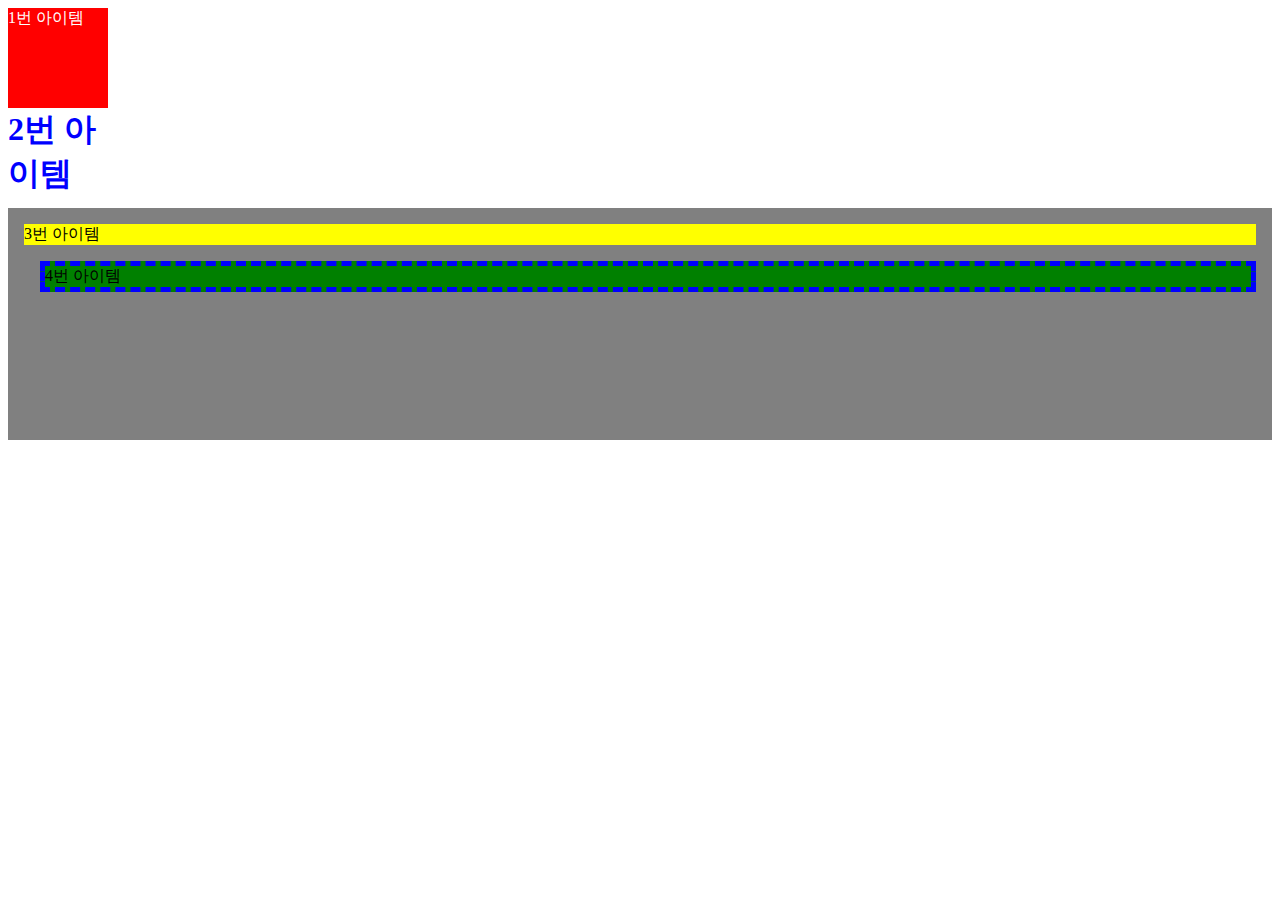
<file: learn-css-attributes.html>
<html>
  <head>
    <style type="text/css">
      /*이 곳에 CSS를 작성합니다.*/
      #item1 {
        width: 100px;
        height: 100px;
        background-color: red;
        /* 텍스트의 색상 */
        color: white;
      }
      #item2 {
        width: 100px;
        height: 100px;
        color: blue;
        font-size: 32px;
        font-weight: bold;
      }
      #item-list {
        height: 200px;
        background-color: grey;
        /* 패딩은 자식들을 바탕으로 자기 안쪽에서 여백을 준다 */
        padding: 16px;
      }
      #item-list > #item3 {
        margin-bottom: 16px;
        background-color: yellow;
      }
      #item-list > #item4 {
        margin-left: 16px;
        background-color: green;
        /* border 값은 너비, 스타일, 색상 순서 */
        border: 5px dashed blue;
      }
    </style>
  </head>
  <body>
    <div id="item1">1번 아이템</div>
    <div id="item2">2번 아이템</div>
    <div id="item-list">
      <div id="item3">3번 아이템</div>
      <div id="item4">4번 아이템</div>
    </div>
  </body>
</html>
</file>
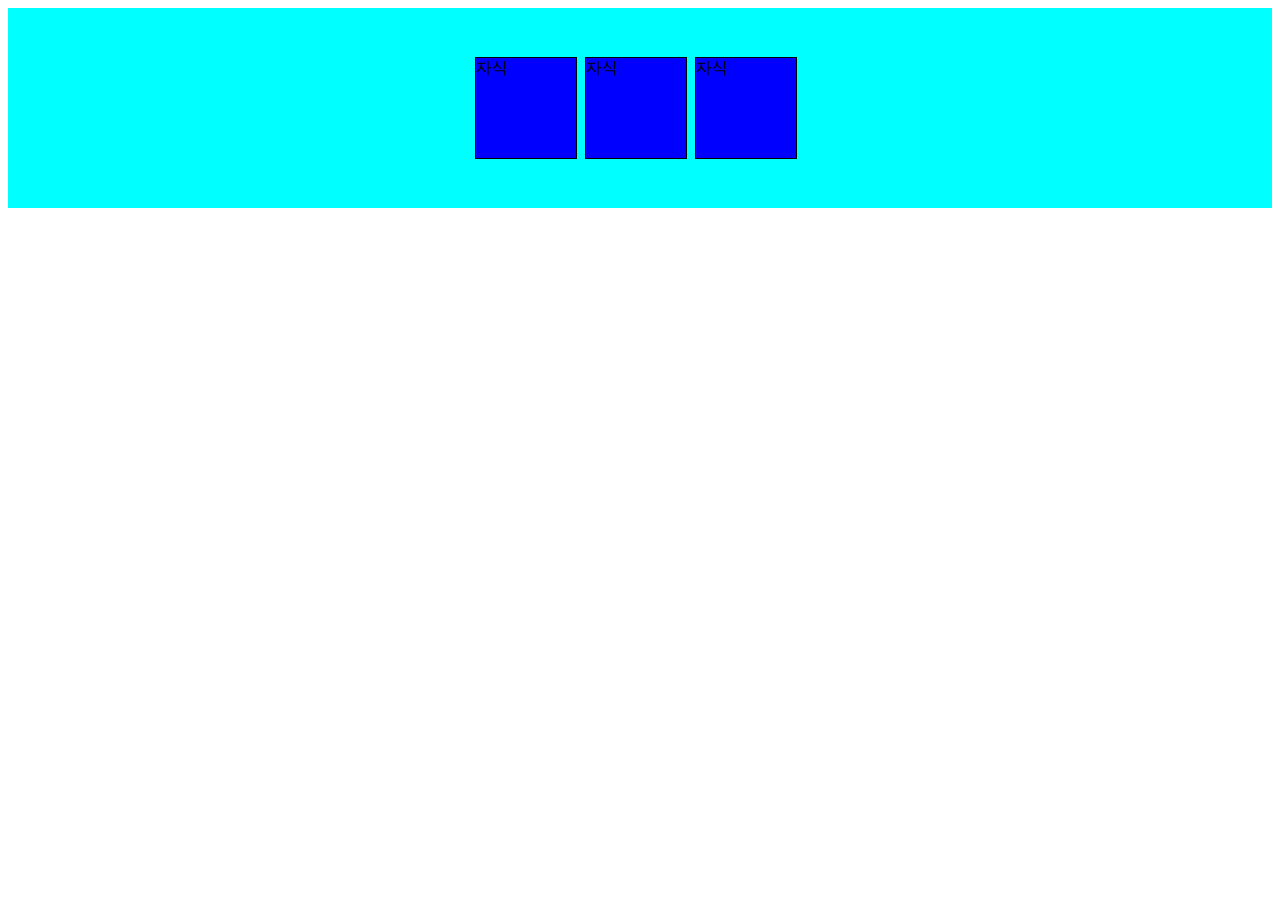
<file: learn-css-flexbox.html>
<html>
  <head>
    <style>
      /* 부모가 자식의 높이만큼 크기 차지 */
      .parent {
        /* 수평적으로 배치 컨테이너는 부모 자식은 아이템*/
        display: flex;
        background-color: aqua;
        /* flex-direction: column;  플렉스를 수직으로 배치하려면*/
        /* felx-direction: row; 플렉스가 수평으로 (사실상 기본) */
        /* justify-contest 아이템 정렬 방향과 같은 방향으로 여백 관리 */
        justify-content: center;
        /* align-items 아이템 정렬 방향과 다른 방향으로 여백 관리  */
        /* 자식의 높이가 설정되지 않으면 부모를 따라감 */
        height: 200px;
        align-items: center;
      }

      .child {
        width: 100px;
        height: 100px;
        background-color: blue;
        margin-right: 8px;
        border: 1px solid black;
      }
    </style>
  </head>

  <body>
    <div class="parent">
      <div class="child">자식</div>
      <div class="child">자식</div>
      <div class="child">자식</div>
    </div>
  </body>
</html>
</file>
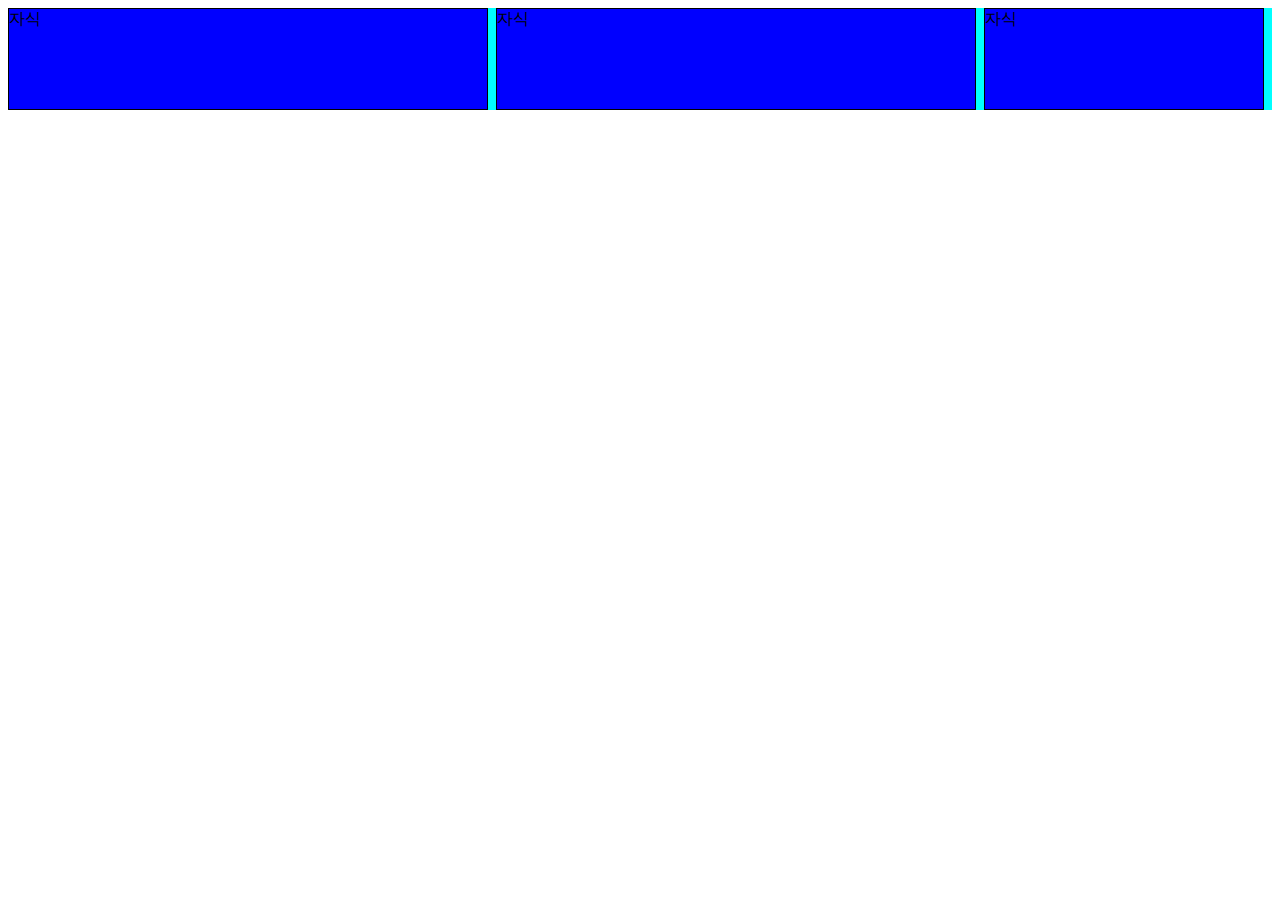
<file: learn-css-flexbox2.html>
<html>
  <head>
    <style>
      .parent {
        display: flex;
        background-color: aqua;
      }

      .child {
        width: 100px;
        height: 100px;
        background-color: blue;
        margin-right: 8px;
        border: 1px solid black;
      }

      #child1 {
        /* 플렉스 방향에서 기본적인 너비 */
        /* 따로 적용이 안되면 너비나 깊이중 플렉스 방향과 일치하는 쪽으로 적용 */
        /* 그래서 자주 사용하지는 않음 */
        flex-basis: 200px;
        /* flex-grow 여백을 차지하는 비율  */
        /* 기본은 0 */
        flex-grow: 1;
        /* flex-shrink 는 컨테이너가 자식들보다 줄었을때 얼마나 줄일지 비율 */
        /* 기본은 1 클수록 많이 줄어듬*/
        flex-shrink: 1;
      }
      #child2 {
        /* border처럼 한번에 여러 값 지정가능 */
        /* grow shrink basis */
        flex: 1 1 200px;
      }
      #child3 {
        /* 1 1 auto 와 동일한 값 */
        flex: 1;
      }
    </style>
  </head>

  <body>
    <div class="parent">
      <div id="child1" class="child">자식</div>
      <div id="child2" class="child">자식</div>
      <div id="child3" class="child">자식</div>
    </div>
  </body>
</html>
</file>
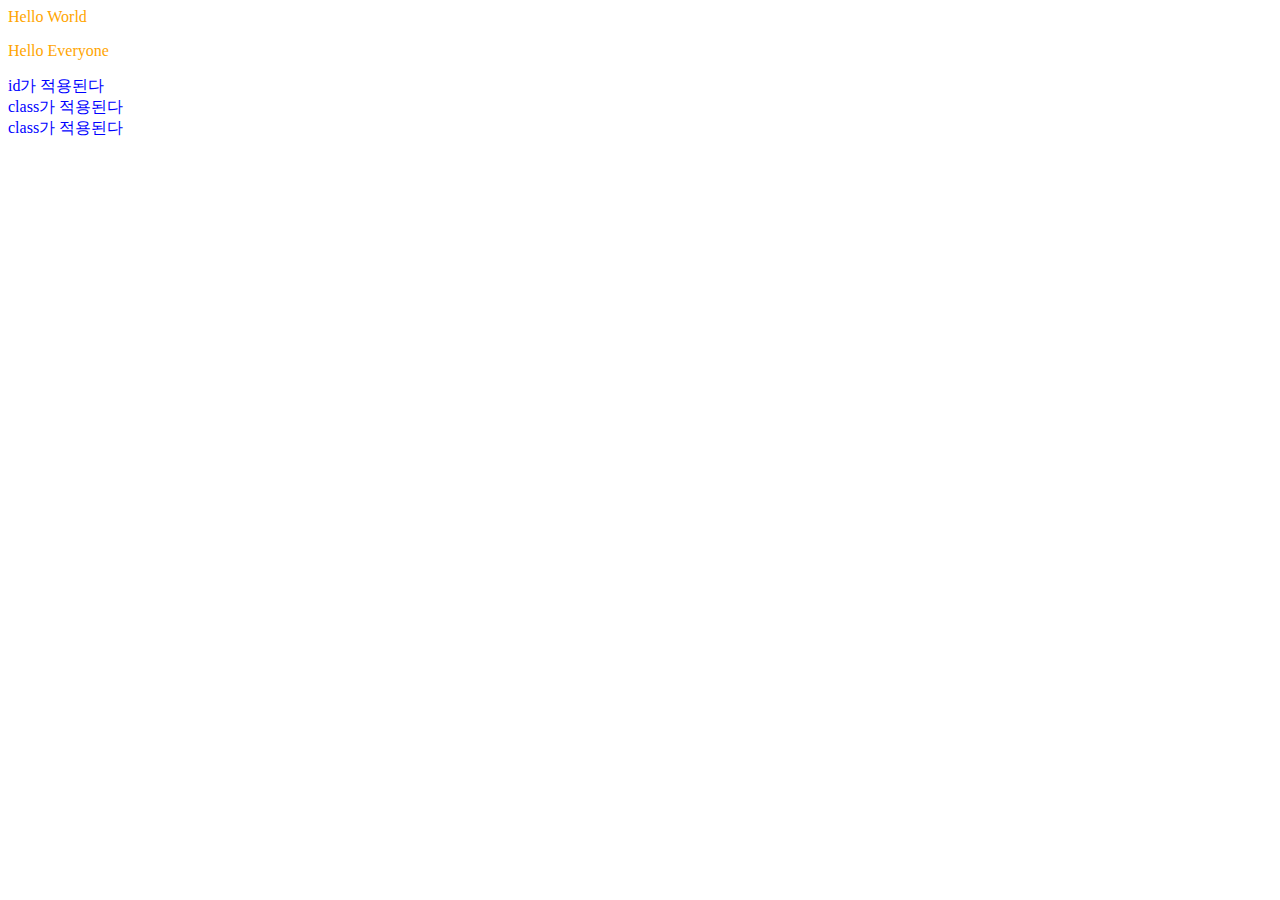
<file: learn-css.html>
<html>
  <head>
    <style type="text/css">
      p {
        color: orange;
      }

      #id-test,
      .class-test {
        color: blue;
      }
    </style>
  </head>
  <body>
    <p>Hello World</p>
    <p>Hello Everyone</p>
    <div id="id-test">id가 적용된다</div>
    <div class="class-test">class가 적용된다</div>
    <div class="class-test">class가 적용된다</div>
  </body>
</html>
</file>
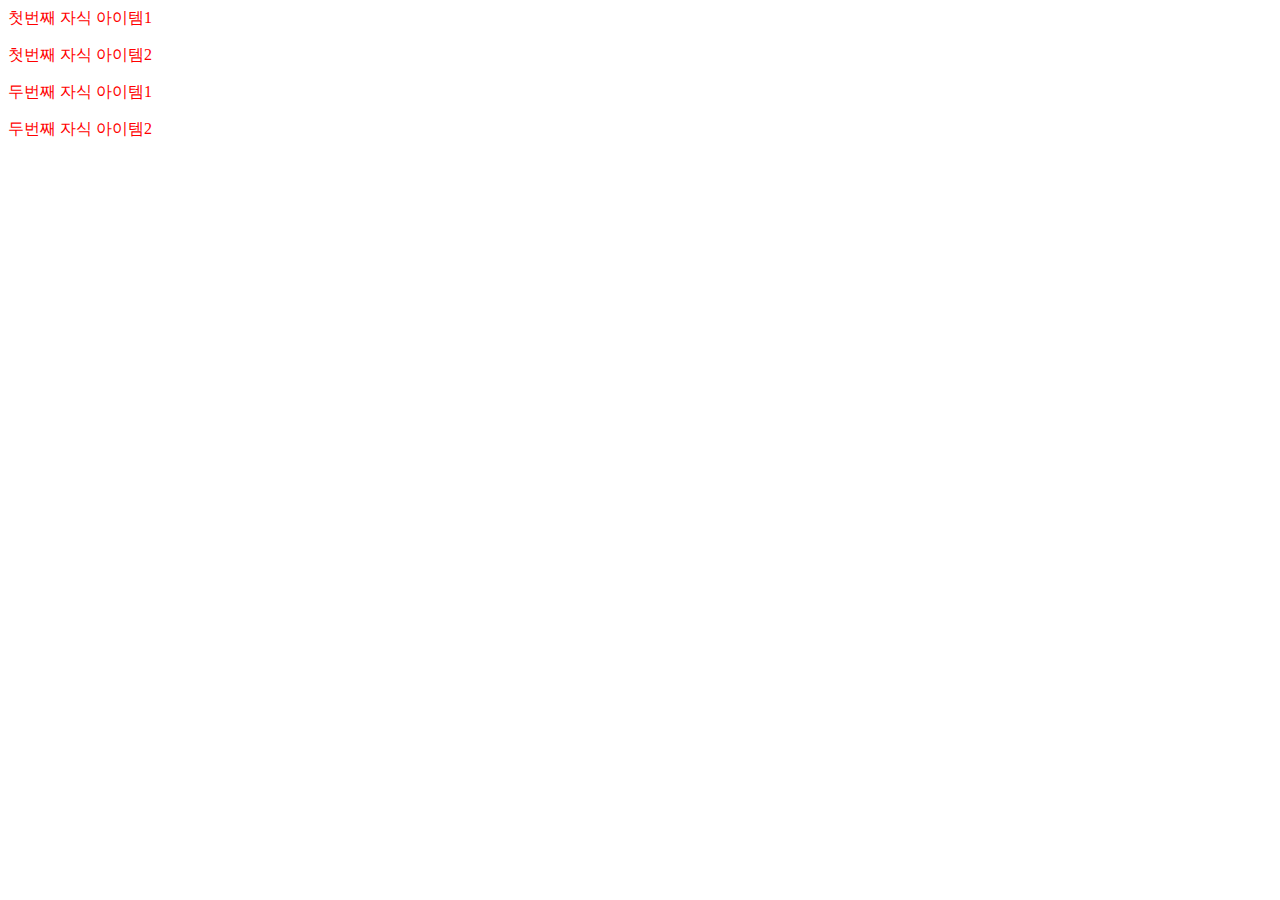
<file: learn-css2.html>
<html>
  <head>
    <!--html 주석-->
    <style type="text/css">
      /* css주석 */
      /* 하위 선택자 */
      #item-list p {
        color: red;
      }
      /* ctrl + / 누르면 자동으로 주석 */
      /* 자식 선택자 */
      /* 겹치는 경우 밑에있는 스타일이 적용 */
      .class-test > p {
        color: blue;
      }
    </style>
  </head>
  <body>
    <div id="item-list">
      <p>첫번째 자식 아이템1</p>
      <p>첫번째 자식 아이템2</p>
      <div class="class-test">
        <p>두번째 자식 아이템1</p>
        <p>두번째 자식 아이템2</p>
      </div>
    </div>
  </body>
</html>
</file>
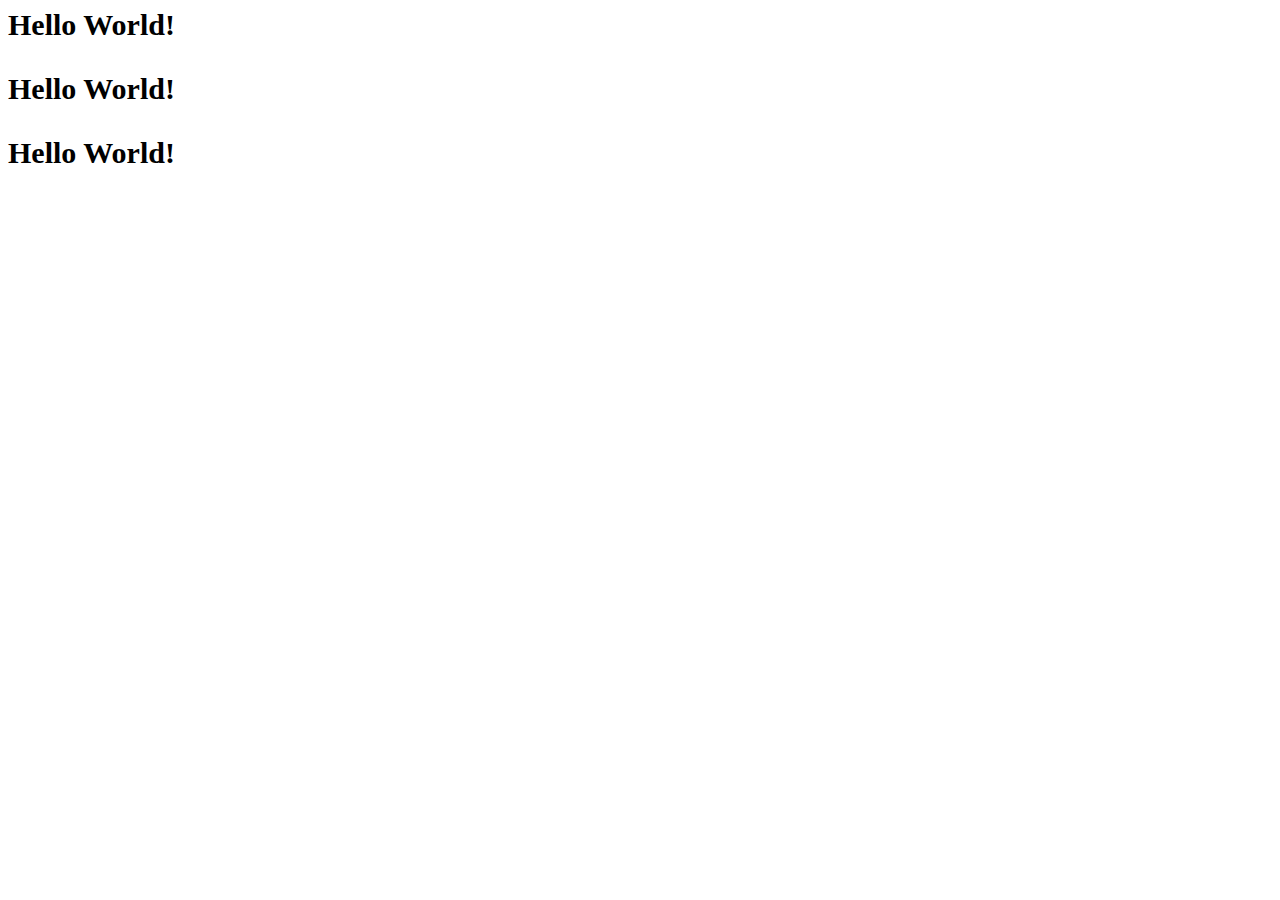
<file: web.html>
<html>
  <head>
    <title>그랩마켓에 오신 걸 환영합니다!</title>
    <!--
        링크 태그는 외부 리소스 가져오는 용도 (ex: css, 폰트)
        href 속성은 어떤 링크의 파일을 불러올것이냐를 값으로 지정
        rel 속성은 어떤 타입인지 명시하는 값을 지정 
    -->
    <link href="web.css" rel="stylesheet" />

    <!--
        html에서 직접 스타일 입력 방식
    -->
    <style>
      p {
        font-weight: 900;
      }
    </style>

    <!--
        자바스크립트를 외부에서 불러올때
        src로 어떤 파일인지
        type은 없어도 되지만 명시용
    -->
    <script src="web.js" type="text/javascript"></script>

    <!--
        직접 자바스크립트 작성 가능
    -->
    <script>
      console.log("안녕하세요.");
    </script>
  </head>
  <body>
    <p>Hello World!</p>
    <p>Hello World!</p>
    <p>Hello World!</p>
  </body>
</html>

<!--
    여러 파일로 나누는걸 지향에 주로 링크로 css나 자바스크립트를 불러오는 식으로 작성한다
    -->
</file>
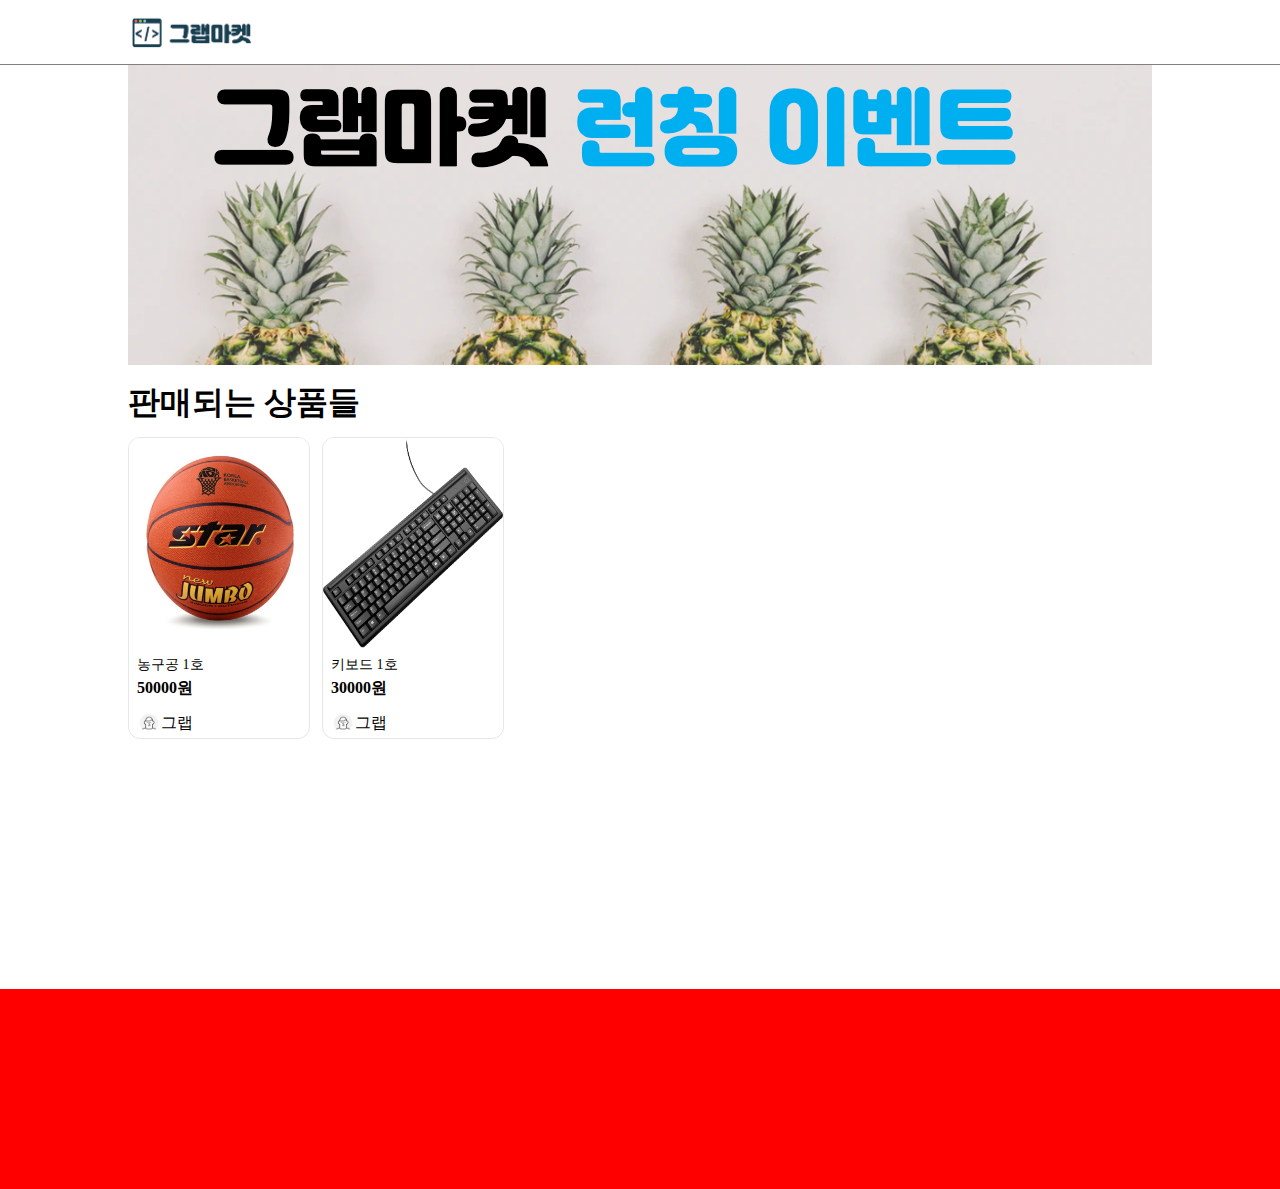
<file: grab-market/index-old1.html>
<html>
  <head>
    <title>그랩마켓</title>
    <!-- css 파일로 불러오기 -->
    <link href="index.css" type="text/css" rel="stylesheet" />
  </head>
  <body>
    <div id="header">
      <div id="header-area">
        <img src="images/icons/logo.png" />
      </div>
    </div>
    <div id="body">
      <div id="banner">
        <!-- 이미지는 주로 width와 맞춰 해상도를 정함 -->
        <img src="images/banners/banner1.png" />
      </div>
      <h1>판매되는 상품들</h1>
      <div id="product-list">
        <div class="product-card">
          <div>
            <!-- 많은 상품카드들이 있으므로 전부 클래스로 적용해줘야 한다 -->
            <img class="product-image" src="images/products/basketball1.jpeg" />
          </div>
          <div class="product-contents">
            <!-- span 태그는 div처럼 영역을 나눌때 사용 줄바꿈이 되지 않음 -->
            <!-- 텍스트의 스타일을 메길때 많이 사용 div는 영역을 나눌때 많이 사용 -->
            <span class="product-name">농구공 1호</span>
            <span class="product-price">50000원</span>
            <div class="product-seller">
              <img class="product-avatar" src="images/icons/avatar.png" />
              <span>그랩</span>
            </div>
          </div>
        </div>
        <div class="product-card">
          <div>
            <img class="product-image" src="images/products/keyboard1.jpg" />
          </div>
          <div class="product-contents">
            <span class="product-name">키보드 1호</span>
            <span class="product-price">30000원</span>
            <div class="product-seller">
              <img class="product-avatar" src="images/icons/avatar.png" />
              <span>그랩</span>
            </div>
          </div>
        </div>
      </div>
    </div>
    <div id="footer"></div>
  </body>
</html>
</file>
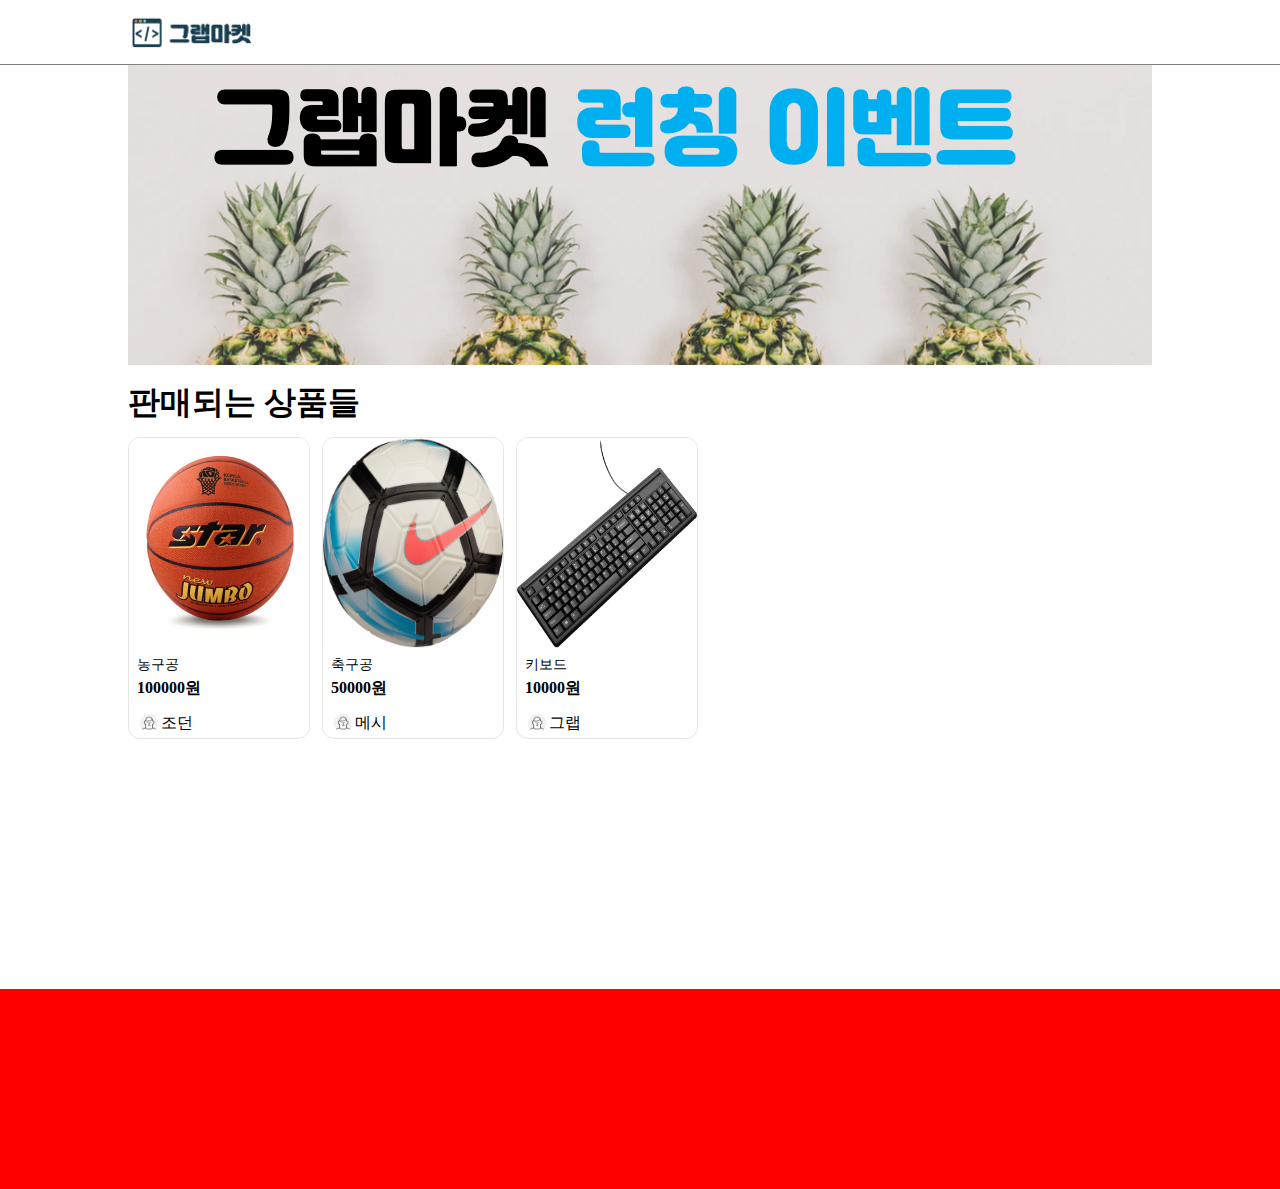
<file: grab-market/index-old2.html>
<html>
  <head>
    <title>그랩마켓</title>
    <!-- css 파일로 불러오기 -->
    <link href="index.css" type="text/css" rel="stylesheet" />
  </head>
  <body>
    <div id="header">
      <div id="header-area">
        <img src="images/icons/logo.png" />
      </div>
    </div>
    <div id="body">
      <div id="banner">
        <!-- 이미지는 주로 width와 맞춰 해상도를 정함 -->
        <img src="images/banners/banner1.png" />
      </div>
      <h1>판매되는 상품들</h1>
      <div id="product-list"></div>
    </div>
    <div id="footer"></div>
  </body>
  <!-- 주로 스크립트는 헤더에 위치하지만 document로 조작할 요소가 먼저 정의되어야 하므로 맨 뒤로 넣음 -->
  <script>
    // 자바 스크립트로 product 데이터를 화면에 보여주도록
    // 네트워크 통신을 통해 데이터를 받았다가 가정하고 작성
    var products = [
      {
        name: "농구공",
        price: 100000,
        seller: "조던",
        imageUrl: "images/products/basketball1.jpeg",
      },
      {
        name: "축구공",
        price: 50000,
        seller: "메시",
        imageUrl: "images/products/soccerball1.jpg",
      },
      {
        name: "키보드",
        price: 10000,
        seller: "그랩",
        imageUrl: "images/products/keyboard1.jpg",
      },
    ];

    let productsHtml = "";
    for (var i = 0; i < products.length; i++) {
      let product = products[i];
      // +=도 사용 가능
      productsHtml =
        productsHtml +
        '<div class="product-card">' +
        "<div>" +
        '<img class="product-image" src="' +
        product.imageUrl +
        '" />' +
        "</div>" +
        '<div class="product-contents">' +
        '<span class="product-name">' +
        product.name +
        "</span>" +
        '<span class="product-price">' +
        product.price +
        "원</span>" +
        '<div class="product-seller">' +
        '<img class="product-avatar" src="images/icons/avatar.png" />' +
        "<span>" +
        product.seller +
        "</span>" +
        "</div>" +
        "</div>" +
        "</div>";
    }

    //  document는 브라우저에서 실행되는 자바 스크립에서 기본적으로 제공해주는 객체
    //  해당 객체 활용해 자바 스크립트로 html, css 조작 할 수 있다
    // querySelector()는 id나 클래스 태그 등으로 선택 가능
    // innerHTML 은 선택된 요소 안의 컨텐츠를 조작 할 수 있게 한다
    // 스크립트 위치보다 조작할 요소가 나중에 나오면 찾지 못함
    // 문자열로 할당해줘야 한다 태그들이 안쪽에서 "를 쓰면 '를 바깥에 쓰는 식으로
    // 여러 줄 처리위해 alt 누른 후 마우스로 클릭해 여러 줄 선택해 동시에 ' 입력 가능
    document.querySelector("#product-list").innerHTML = productsHtml;
  </script>
</html>
</file>
<file: web.css>
p {
  font-size: 30px;
}
</file>
<file: grab-market/index.css>
/* body 태그에 기본적으로 마진과 패딩이 적용되므로 이를 지우려고 */
/* body {
  margin: 0;
  padding: 0;
} */

/* 모든 태그에 기본적으로 마진과 패딩이 적용되므로 이를 바꾸려면 */
* {
  margin: 0;
  padding: 0;
}

#header {
  height: 64px;
  display: flex;
  justify-content: center;
  border-bottom: 1px solid gray;
}

#body {
  height: 100%;
  width: 1024px;
  /* flex의 justify를 사용하지 않고도 가능 */
  /* 부모로부터 가운데 정렬 */
  margin: 0 auto;
  /* footer랑 붙어있어 띄우려고 */
  padding-bottom: 24px;
}

#footer {
  height: 200px;
  background-color: red;
}

#banner {
  height: 300px;
  background-color: yellow;
}

#header-area {
  width: 1024px;
  height: 100%;
  display: flex;
  align-items: center;
}

#header-area > img {
  width: 128px;
  height: 36px;
}

#banner > img {
  width: 100%;
  height: 300px;
}

#body > h1 {
  margin-top: 16px;
}

#product-list {
  display: flex;
  /* 자식들의 width가 더 크므로 줄바꿈을 넣지 않으면 줄어든채로 부모를 채운다 */
  /* wrap으로 줄바꿈을 넣어 자식의 width를 유지시킴 */
  flex-wrap: wrap;
  margin-top: 12px;
}

.product-card {
  width: 180px;
  height: 300px;
  /* 아이템끼리 붙어있어서 마진을 준다 */
  margin-right: 12px;
  margin-bottom: 12px;
  border: 1px solid rgb(230, 230, 230);
  /* 테두리를 둥글게 하려면 */
  border-radius: 12px;
  /* 테두리가 둥글어져 테두리를 이미지가 덮게되어 해결하려면 */
  overflow: hidden;
}

.product-image {
  width: 100%;
  height: 210px;
}

.product-contents {
  display: flex;
  /* span은 줄바꿈이 되지 않으므로 수직으로 자식들을 정렬시키려고 */
  flex-direction: column;
  padding: 8px;
}

.product-name {
  font-size: 14px;
}

.product-price {
  font-size: 16px;
  font-weight: 600;
  margin-top: 4px;
}

.product-seller {
  display: flex;
  align-items: center;
  margin-top: 12px;
}

.product-avatar {
  /* 보통 width만 설정하고 height는 가로세로 비율에 따라 알아서 조절됨 */
  width: 24px;
}
</file>
